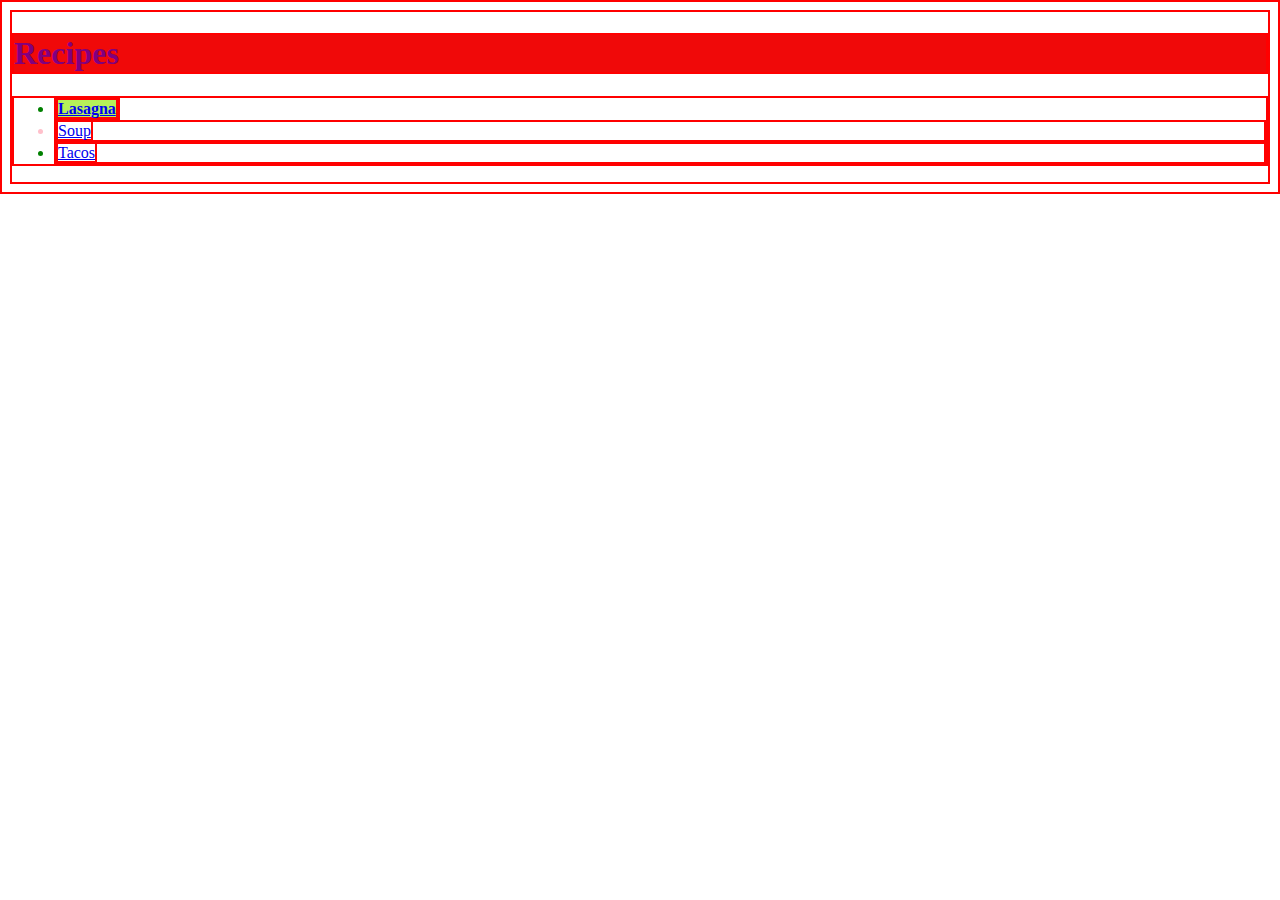
<file: index.html>
<!DOCTYPE html>
<html>
    <head>
        <link rel="stylesheet" href="styles.css">
        <title>Recipe</title>
        <meta charset="UTF-8"
        <body>
            <h1 class="h1">Recipes</h1>
            <ul class="ul">
                <li class="lasagna"><a href="recipes/lasagna.html">Lasagna</a></li>
                <li style=color:pink; font-size: 50px><a href="recipes/soup.html">Soup</a></li>
                <li><a href="recipes/tacos.html">Tacos</a></li>
            </ul>
        </body>
    </head>
</html>
</file>
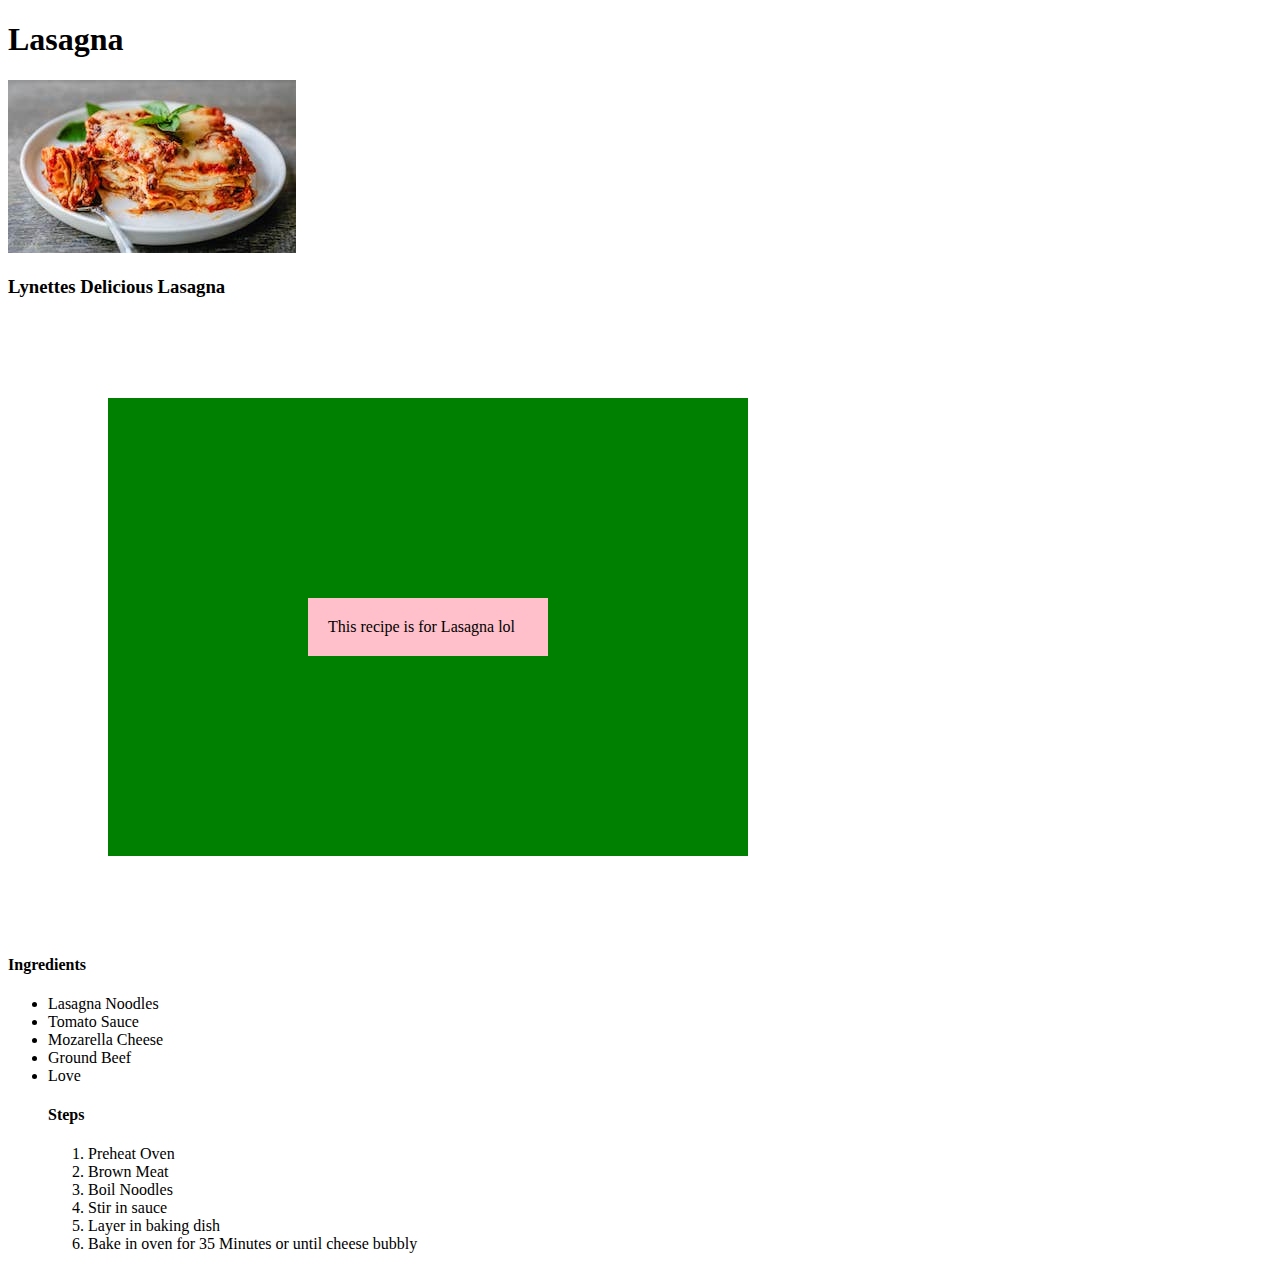
<file: recipes/lasagna.html>
<!DOCTYPE html>
<html>
    <head>
        <link rel="stylesheet" href="styles.css">
        <title>Recipe</title>
        <meta charset="UTF-8"
        <body>
            <h1 class="h1">Lasagna</h1>
            <img src="lasagna.jpeg" alt="picture of lasagna">
            <h3>Lynettes Delicious Lasagna</h3>
            <p class="box"> This recipe is for Lasagna lol</p>
            <h4>Ingredients</h4>
            <ul>
                <li>Lasagna Noodles</li>
                <li>Tomato Sauce</li>
                <li>Mozarella Cheese</li>
                <li>Ground Beef</li>
                <li>Love</li>
            <h4>Steps</h4>
            <ol>
                <li>Preheat Oven</li>
                <li>Brown Meat</li>
                <li>Boil Noodles</li>
                <li>Stir in sauce</li>
                <li>Layer in baking dish</li>
                <li>Bake in oven for 35 Minutes or until cheese bubbly</li>
            </ol>
            </ul>
        </body>
    </head>
</html>
</file>
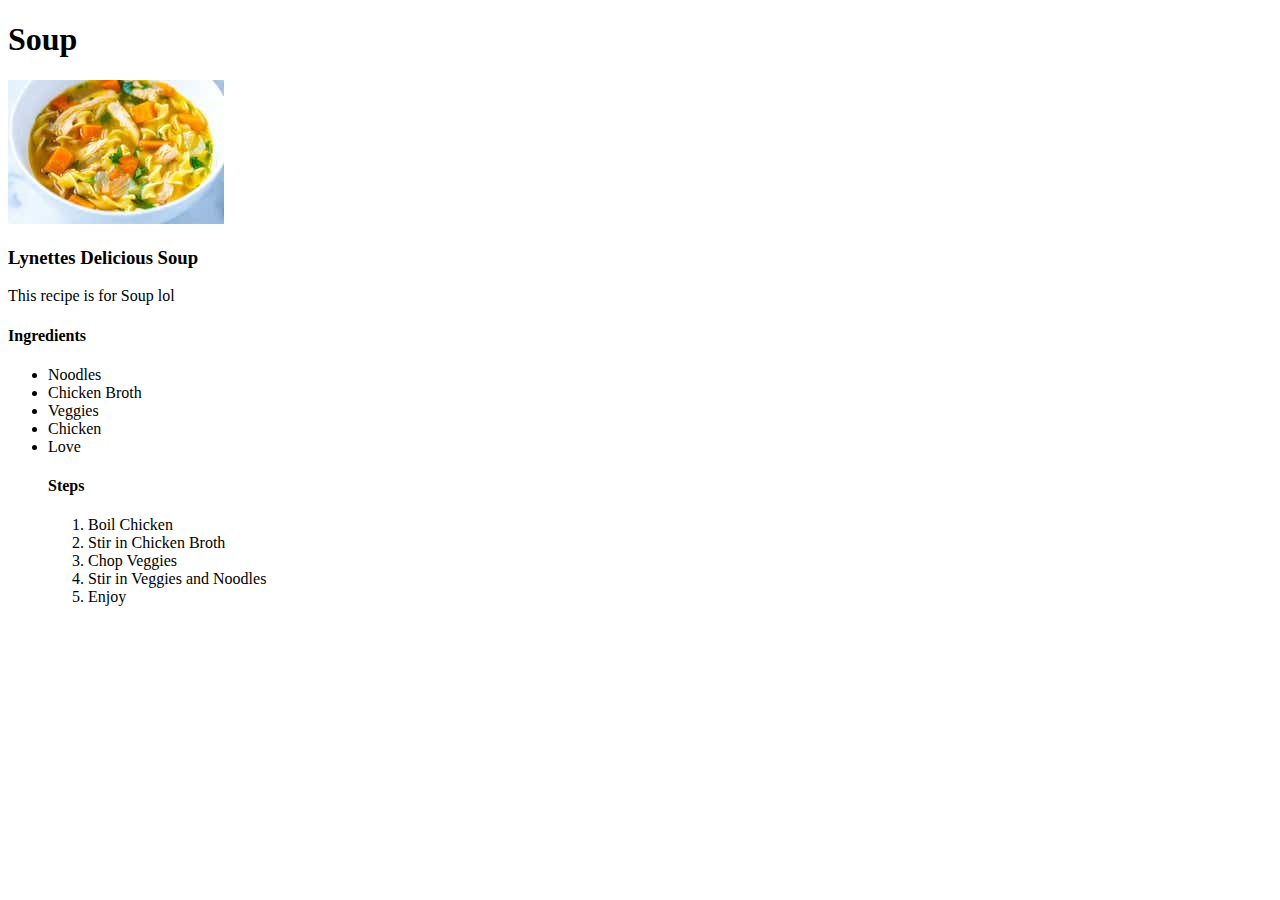
<file: recipes/soup.html>
<!DOCTYPE html>
<html>
    <head>
        <title>Recipe</title>
        <meta charset="UTF-8"
        <body>
            <h1>Soup</h1>
            <img src="soup.jpeg" alt="picture of chicken soup">
            <h3>Lynettes Delicious Soup</h3>
            <p>This recipe is for Soup lol</p>
            <h4>Ingredients</h4>
            <ul>
                <li>Noodles</li>
                <li>Chicken Broth</li>
                <li>Veggies</li>
                <li>Chicken</li>
                <li>Love</li>
            <h4>Steps</h4>
            <ol>
                <li>Boil Chicken</li>
                <li>Stir in Chicken Broth</li>
                <li>Chop Veggies</li>
                <li>Stir in Veggies and Noodles</li>
                <li>Enjoy</li>
            </ol>
            </ul>
        </body>
    </head>
</html>
</file>
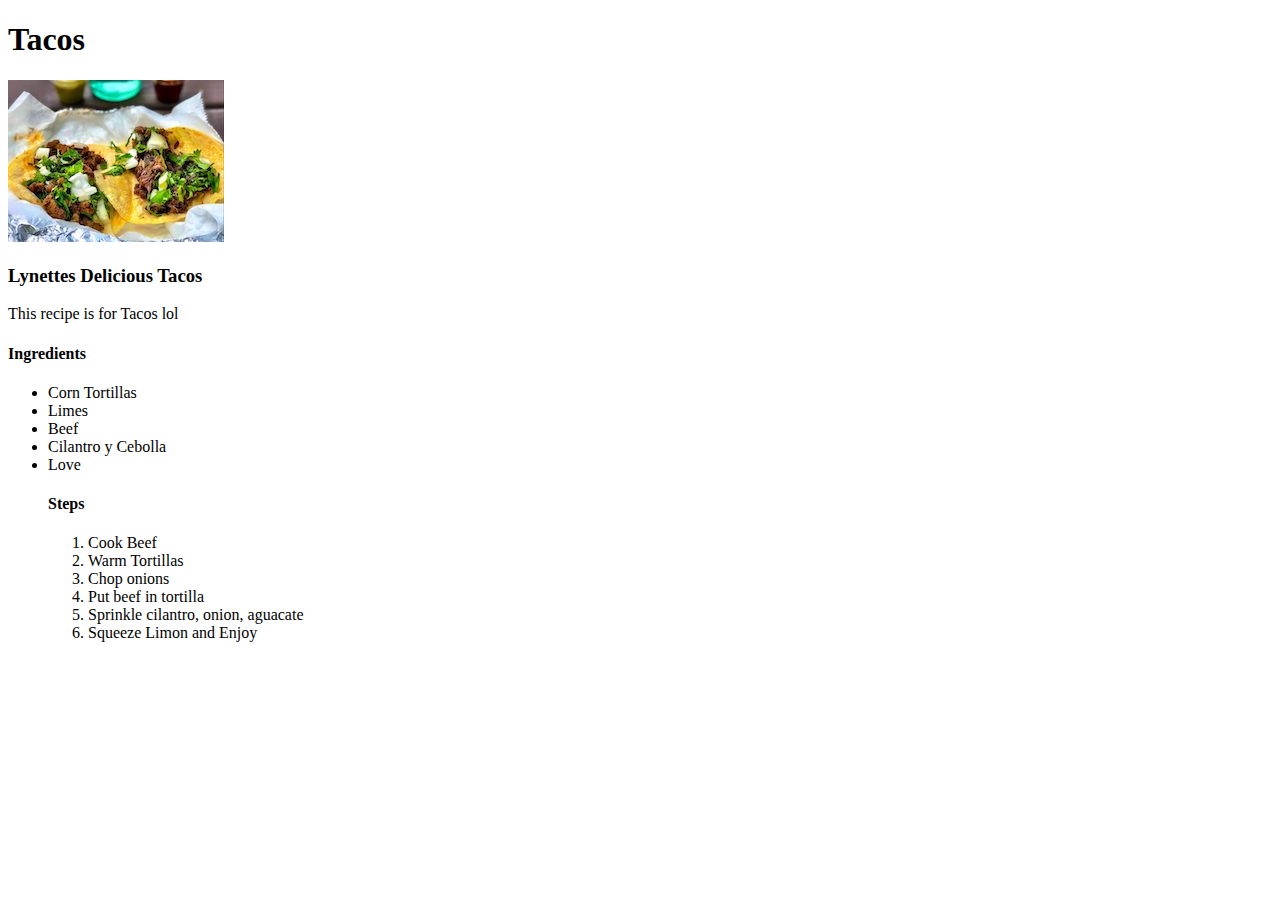
<file: recipes/tacos.html>
<!DOCTYPE html>
<html>
    <head>
        <title>Recipe</title>
        <meta charset="UTF-8"
        <body>
            <h1>Tacos</h1>
            <img src="tacos.jpeg" alt="picture of tacos">
            <h3>Lynettes Delicious Tacos</h3>
            <p>This recipe is for Tacos lol</p>
            <h4>Ingredients</h4>
            <ul>
                <li>Corn Tortillas</li>
                <li>Limes</li>
                <li>Beef</li>
                <li>Cilantro y Cebolla</li>
                <li>Love</li>
            <h4>Steps</h4>
            <ol>
                <li>Cook Beef</li>
                <li>Warm Tortillas</li>
                <li>Chop onions</li>
                <li>Put beef in tortilla</li>
                <li>Sprinkle cilantro, onion, aguacate</li>
                <li>Squeeze Limon and Enjoy</li>
            </ol>
            </ul>
        </body>
    </head>
</html>
</file>
<file: styles.css>
* {
    border: 2px solid red;
}
.lasagna {
    background-color: rgb(182, 240, 89);
    width: fit-content;
    color: green;
    font-weight: bold;
}

.h1 {
    color: purple;
    background-color: rgb(240, 9, 9);
}

.ul {
    color: green;
}
</file>
<file: recipes/styles.css>
.box {
        background-color: pink;
        width: 200px;
        margin: 100px;
        border: 200px solid green;
        padding: 20px;
    }
}


.h1 {
    color: purple;
    background-color: rgb(240, 9, 9);
</file>
